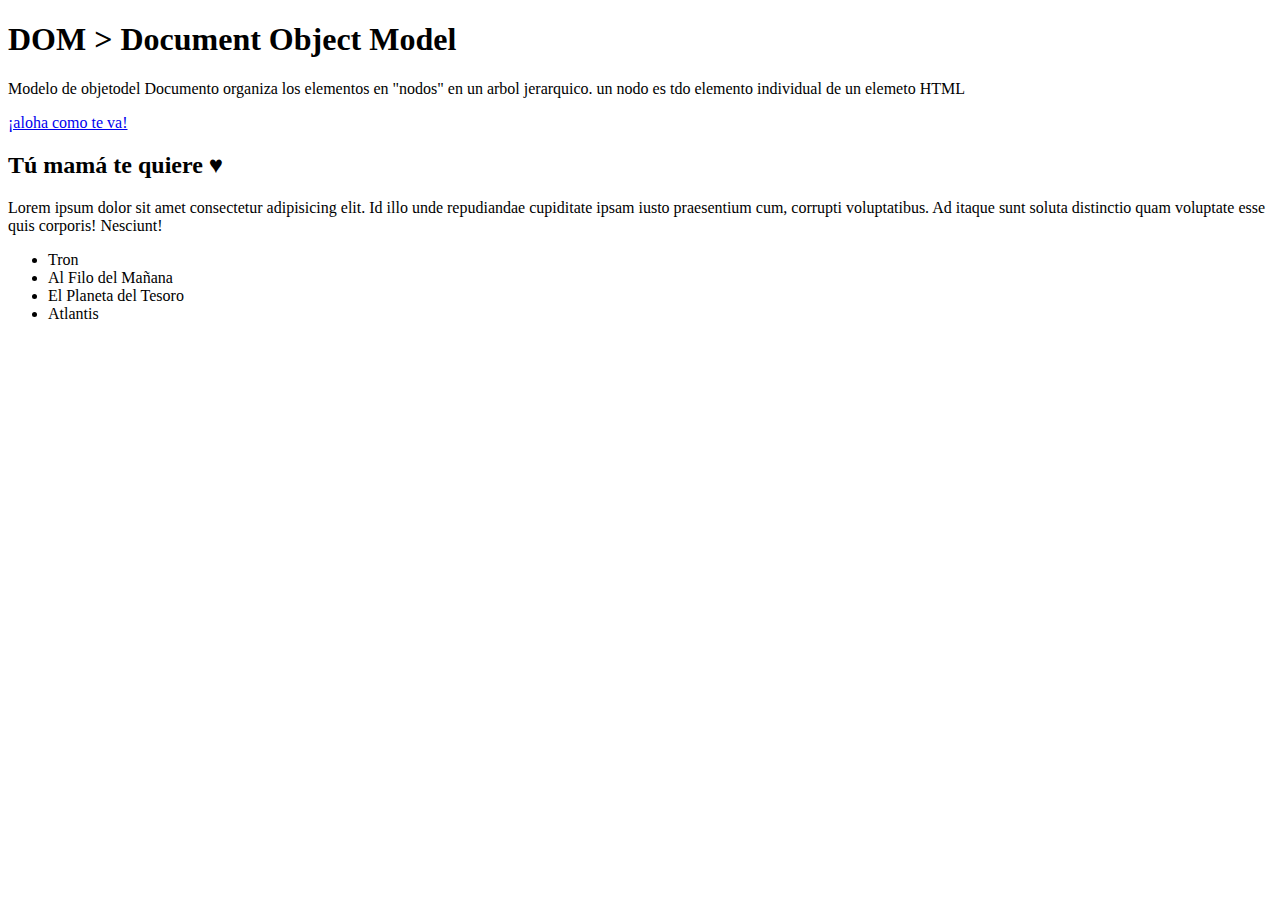
<file: 01-DOM/index.html>
<!DOCTYPE html>

<html lang="es">

<head>

  <meta charset="UTF-8">
  <meta name="viewport" content="width=device-width, initial-scale=1.0">
  <title>DOM > Document Object Model</title>
  <script src="script.js" defer></script>

</head>

<body>

  <main id="main">

    <section class="section">

      <h1 class="titulote" id="bujirrin">DOM > Document Object Model</h1>
      <p id="introduccion">Modelo de objetodel Documento organiza los elementos en "nodos" en un arbol jerarquico. un nodo es tdo elemento individual de un elemeto HTML </p>
      <a href="#">¡aloha como te va!</a>

    </section>

    <section class="section">

      <h2 id="subtitulo">Tú mamá te quiere ♥</h2>

      <p>Lorem ipsum dolor sit amet consectetur adipisicing elit. Id illo unde repudiandae cupiditate ipsam iusto
        praesentium cum, corrupti voluptatibus. Ad itaque sunt soluta distinctio quam voluptate esse quis corporis!
        Nesciunt!</p>

      <ul>

        <li class="bullet">Tron</li>
        <li class="bullet">Al Filo del Mañana</li>
        <li class="bullet">El Planeta del Tesoro</li>
        <li class="bullet">Atlantis</li>

      </ul>

    </section>
    
  </main>
  
</body>

</html>
</file>
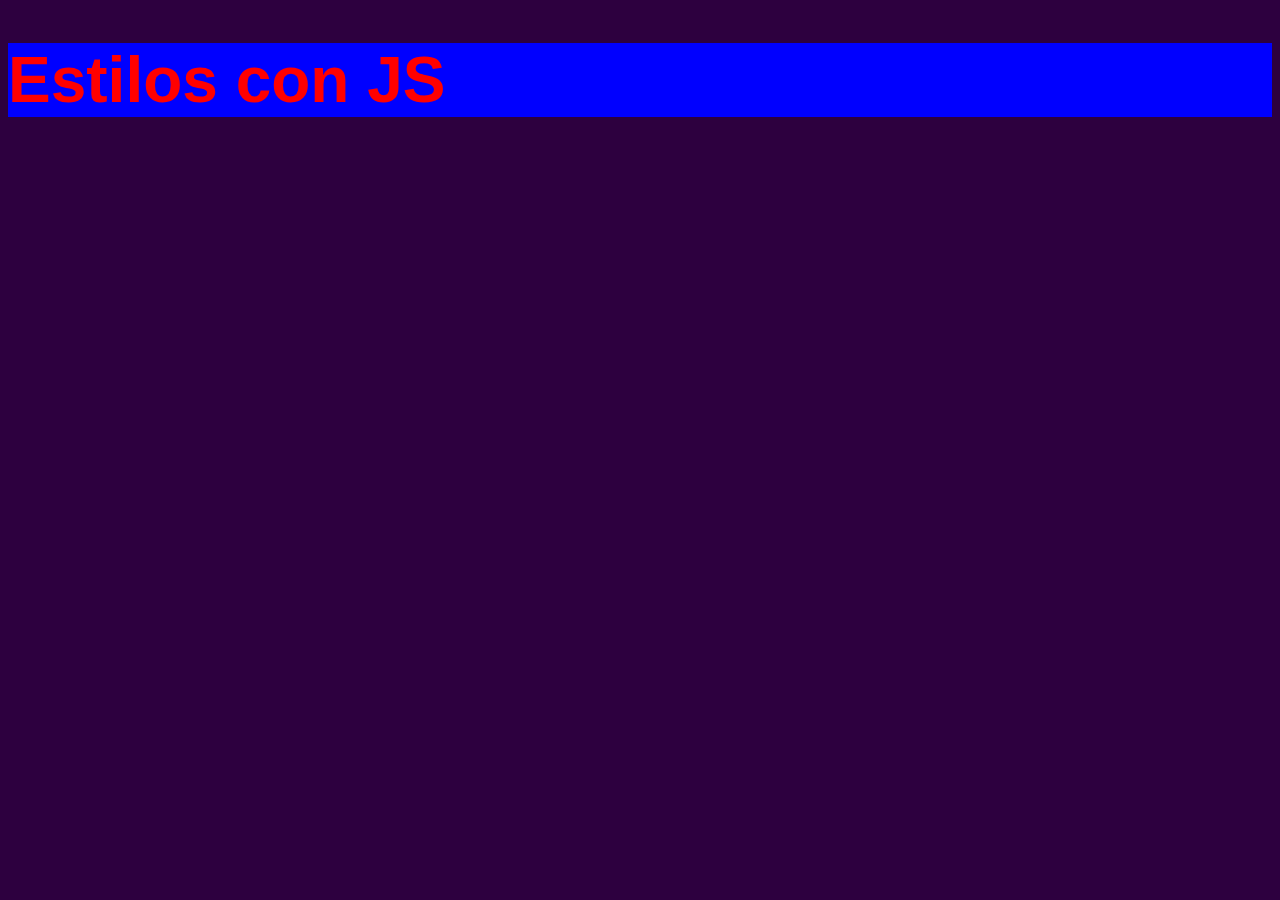
<file: 02-Estilos/index.html>
<!DOCTYPE html>

<html lang="es">

  <head>

    <meta charset="UTF-8">
    <meta name="viewport" content="width=device-width, initial-scale=1.0">
    <title>Estilos con JS</title>
    <link rel="stylesheet" href="style.css">
    <script src="script.js" defer></script>

  </head>

<body>
    
  <h1 class="titulo" style="color:#00d5ff">Estilos con JS</h1>

</body>
</html>
</file>
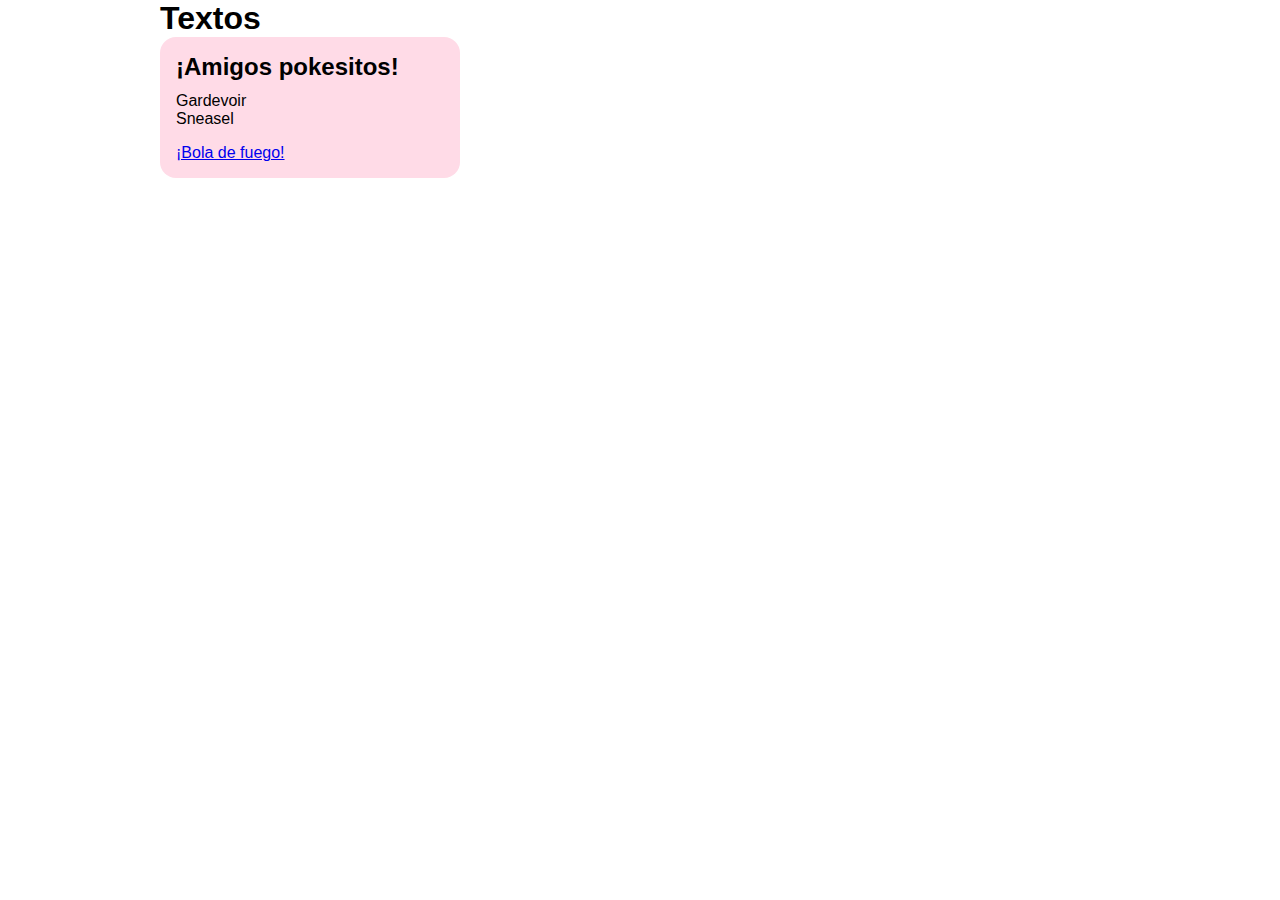
<file: 03-Texto/index.html>
<!DOCTYPE html>

<html lang="es">

  <head>
      
    <meta charset="UTF-8">
    <meta name="viewport" content="width=device-width, initial-scale=1.0">
    <title>Textos</title>
    <link rel="stylesheet" href="style.css">
    <script src="script.js" defer></script>

  </head>

<body>

  <h1>Textos</h1>

  <section id="pokemones">

    <h2>Pokémones</h2>

    <ul>
      <li>Gardevoir</li>
      <li class="oculto">Scatterbug</li>
      <li>Sneasel</li>
    </ul>

    <a href="https://www.pokemon.com/">Más formas</a>

  </section>

</body>
</html>
</file>
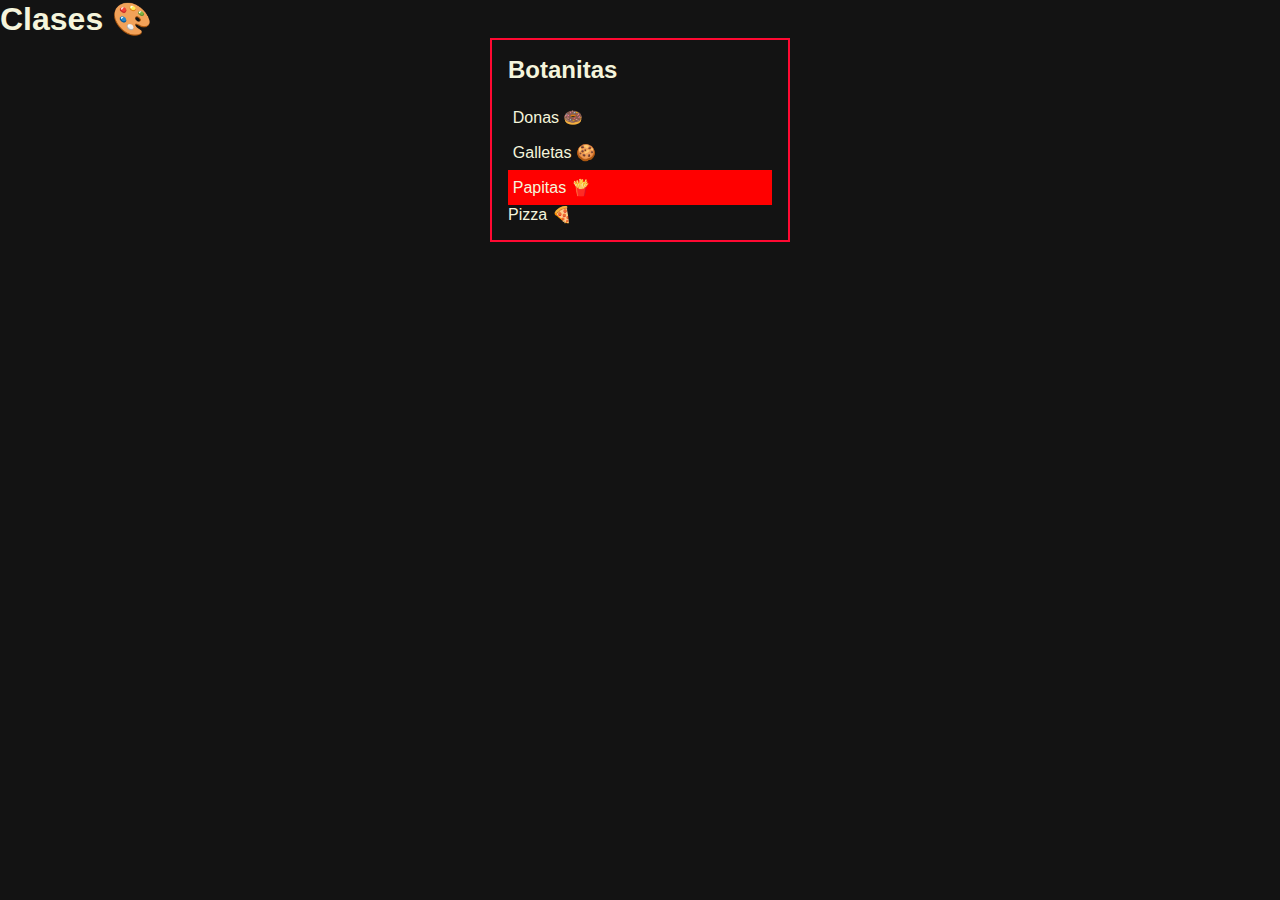
<file: 04-Clases/index.html>
<!DOCTYPE html>

<html lang="es">

<head>

    <meta charset="UTF-8">
    <meta name="viewport" content="width=device-width, initial-scale=1.0">
    <title>Clases 🎨</title>
    <link rel="stylesheet" href="style.css">
    <script src="script.js" defer></script>

</head>

<body>

    <h1>Clases 🎨</h1>

    <div class="ingredientes">
        <h2 class="subtitulo">Botanitas</h2>

        <ul class="lista">
            <li class="botana">Donas 🍩</li>
            <li class="botana">Galletas 🍪</li>
            <li class="botana">Papitas 🍟</li>
            <li class="botana">Pizza 🍕</li>
        </ul>
    </div>

    
</body>
</html>
</file>
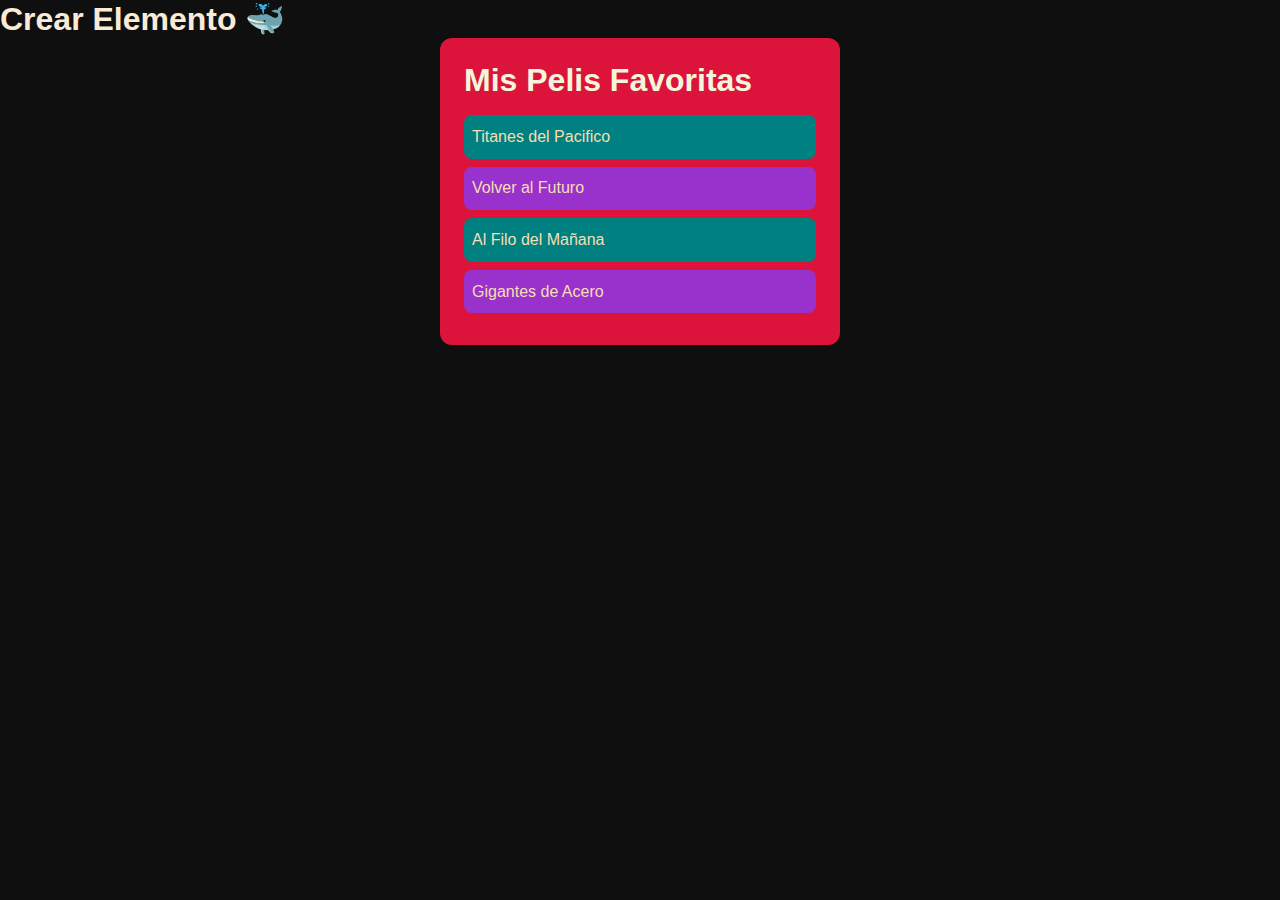
<file: 05-Crear-Elemento/index.html>
<!DOCTYPE html>

<html lang="es">

<head>

    <meta charset="UTF-8">
    <meta name="viewport" content="width=device-width, initial-scale=1.0">
    <title>Crear Elemento 🐳</title>
    <link rel="stylesheet" href="./style.css">
    <script src="./script.js" defer></script>

</head>

<body>
    <h1>Crear Elemento 🐳</h1>

    <div class="contenedor">

        <h2 class="subtitulo">Mis Pelis Favoritas</h2>

        <ul class="peliculas" id="peliculas">

            <li class="pelicula fondo-uno">Titanes del Pacifico</li>
            <li class="pelicula fondo-dos">Volver al Futuro</li>
            <li class="pelicula fondo-uno">Al Filo del Mañana</li>

        </ul>

    </div>

    
</body>
</html>
</file>
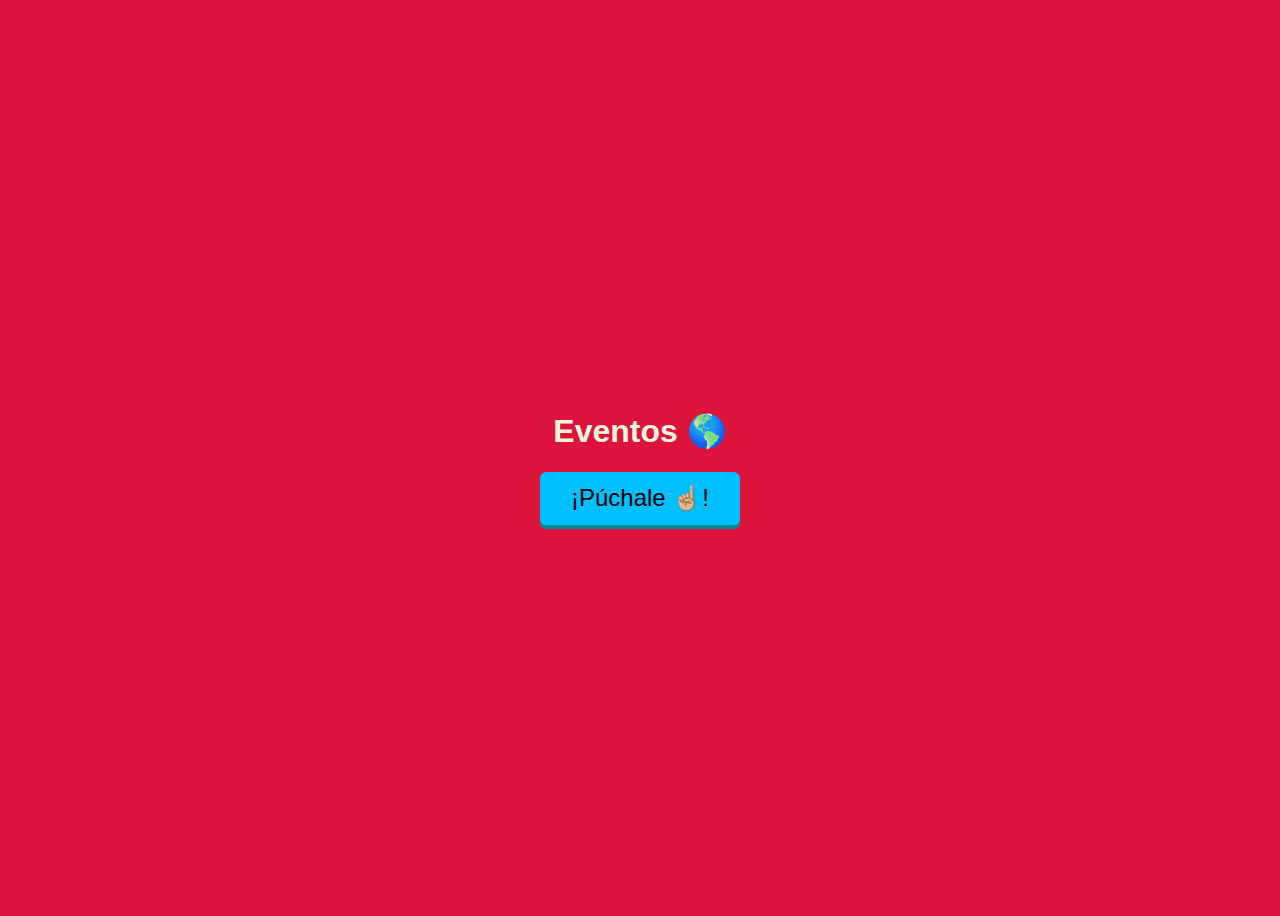
<file: 06-Eventos/index.html>
<!DOCTYPE html>

<html lang="es">

<head>

    <meta charset="UTF-8">
    <meta name="viewport" content="width=device-width, initial-scale=1.0">
    <title>Eventos 🌎</title>
    <link rel="stylesheet" href="./style.css">
    <script src="./script.js" defer></script>

</head>

<body>

    <h1>Eventos 🌎</h1>

    <button id="button">¡Púchale ☝🏼!</button>

    
</body>

</html>
</file>
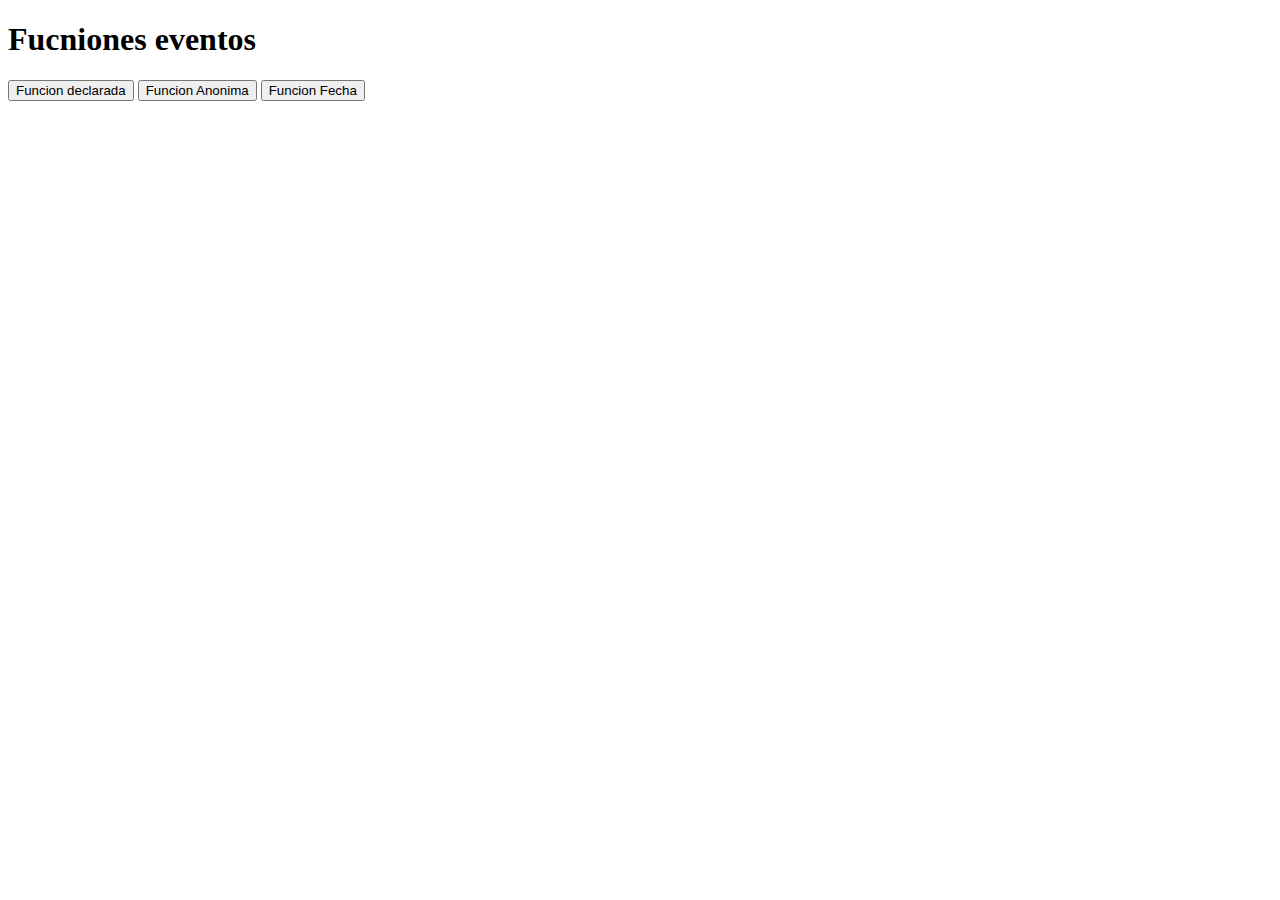
<file: 07-Funciones-Eventos/index.html>
<!DOCTYPE html>
<html lang="es">
<head>

    <meta charset="UTF-8">
    <meta name="viewport" content="width=device-width, initial-scale=1.0">
    <script src="script.js"defer></script>
    <title>Funciones eventos</title>
</head>

<body>

    <h1>Fucniones eventos</h1>
    <button id="declarada">Funcion declarada</button>
    <button id="anonima">Funcion Anonima</button>
    <button id="flecha">Funcion Fecha</button>
    
</body>
</html>
</file>
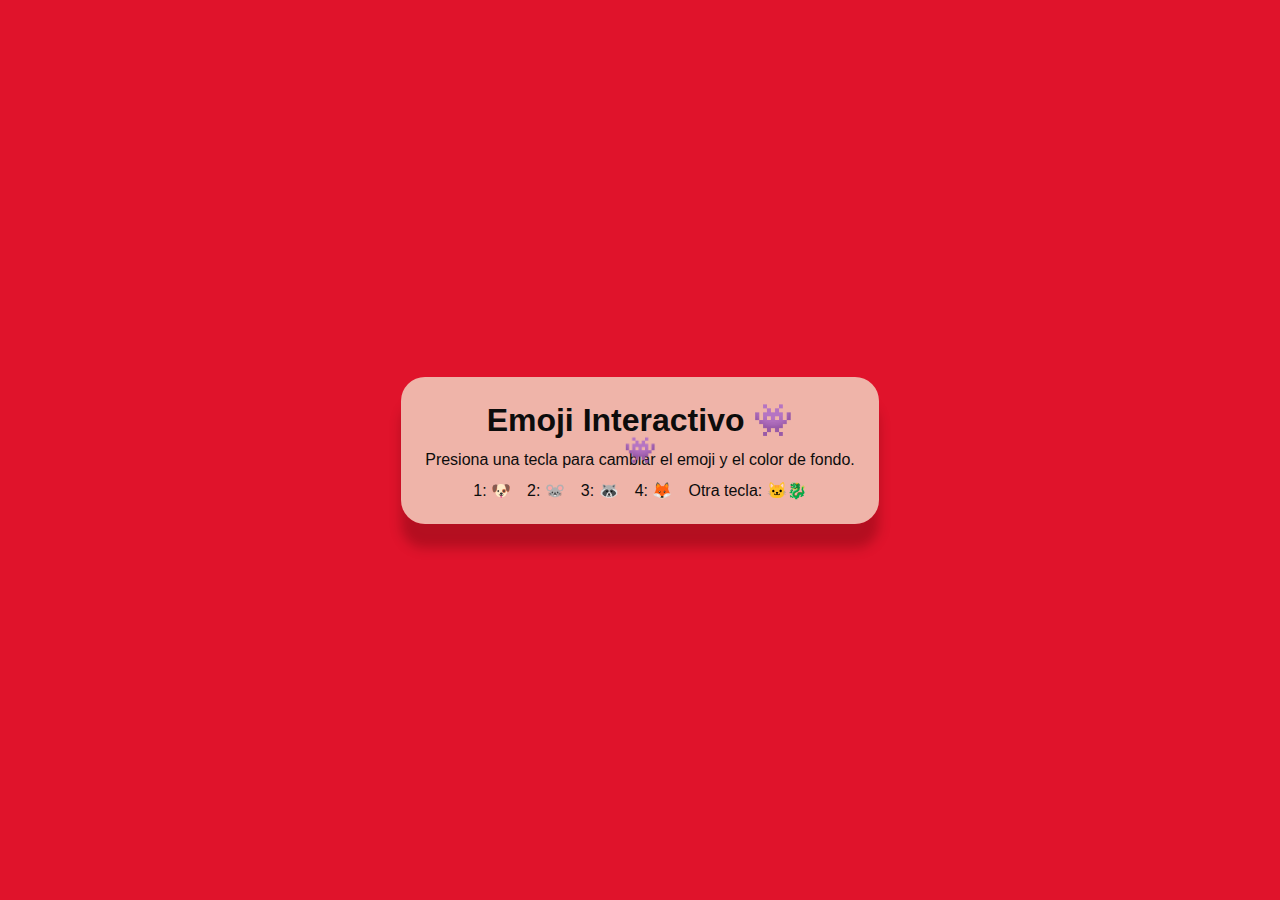
<file: 09-Emoji-Interactivo/index.html>
<!DOCTYPE html>
<html lang="es">

<head>

    <meta charset="UTF-8">
    <meta name="viewport" content="width=device-width, initial-scale=1.0">
    <title>Emoji Interactivo 👾</title>
    <link rel="stylesheet" href="./style.css">
    <script src="script.js" defer></script>

</head>

<body>

    <section class="instruccion">
        <h1>Emoji Interactivo 👾</h1>
        <p>Presiona una tecla para cambiar el emoji y el color de fondo.</p>
        <ul>
            <li>1: 🐶</li>
            <li>2: 🐭</li>
            <li>3: 🦝</li>
            <li>4: 🦊</li>
            <li>Otra tecla: 🐱‍🐉</li>
        </ul>
    </section>


    <div class="cursor">👾</div>
    
</body>
</html>
</file>
<file: 02-Estilos/style.css>
body {
  background-color: rgb(45, 0, 63);
  color: white;
  font-family: Arial, Helvetica, sans-serif;
}

.titulo {
  color: #00d5ff;
  background-color: blueviolet;
}
</file>
<file: 03-Texto/style.css>
* {
  margin: 0;
  padding: 0;
  box-sizing: border-box;
}

body {
  font-family: sans-serif;
  max-width: 960px;
  margin: 0 auto;
}

ul {
  list-style: none;
}

h1 {
  margin-bottom: 2rem 0;
}


h1 {
  margin-bottom: 2rem 0;
}


#pokemones {
  max-width: 300px;
  background-color: rgb(255, 219, 231);
  padding: 1rem;
  border-radius: 1rem;
}

#pokemones h2 {
  margin-bottom: .7rem;
}

#pokemones ul {
  margin-bottom: 1rem;
}

#pokemones ~ li {
  margin-bottom: .5rem;
}

.oculto {
  display: none;
}
</file>
<file: 04-Clases/style.css>
*{ 
    margin: 0;
    padding: 0;
    box-sizing: border-box;
}

body {
    font-family: sans-serif;
    background-color: rgb(19, 19, 19);
    color: beige;
}

.ingredientes {
    width: 300px;
    margin: 0 auto;
    border: 2px solid rgb(255, 9, 50);
    padding: 1rem;
}

.subtitulo {
    margin-bottom: 1rem;
}

.lista {
    list-style: none;
}
.botana{
    padding: .5rem .3rem;
}

.semilla{

    background-color: rgb(240, 177, 77);
}

.picante
{
    background-color: red;
}
</file>
<file: 05-Crear-Elemento/style.css>
* {
    padding: 0;
    margin: 0;
    box-sizing: border-box;
}

body{
    background-color: rgb(15, 15, 15);
    font-family: sans-serif;
    color: antiquewhite;
}

.contenedor {
    background-color: crimson;
    padding: 24px;
    max-width: 400px;
    border-radius: 12px;
    margin: 0 auto;
}

.subtitulo {
    font-size: 2rem;
    margin-bottom: 1rem;
    color: beige;
}

.peliculas {
    list-style: none;
}

.pelicula {
    padding: .8rem .5rem;
    color: wheat;
    margin-bottom: .5rem;
    border-radius: .5rem;
    cursor: pointer;
}

.fondo-uno {
    background-color: teal;
}

.fondo-dos {
    background-color: darkorchid;
}

.fondo-uno:hover,
.fondo-dos:hover {
    background-color: rgb(33, 33, 33);
}
</file>
<file: 06-Eventos/style.css>
body {
    height: 100vh;
    font-family: sans-serif;
    color: beige;
    background-color: crimson;
    display: flex;
    flex-direction: column;
    justify-content: center;
    align-items: center;
}

button {
    width: 200px;
    max-width: 400px;
    padding: .8rem .5rem;
    font-size: 1.5rem;
    border-radius: .4rem;
    border: none;
    background-color: deepskyblue;
    color: black;
    box-shadow: 0 4px 0 0 darkcyan;
    cursor: pointer;
    transition: all .300s ease;
}

button:hover {
    background-color: black;
    color: aliceblue;
    box-shadow: 0 0 0 0;
}
</file>
<file: 09-Emoji-Interactivo/style.css>
* {
    margin: 0;
    padding: 0;
    box-sizing: border-box;
}

body {
    height: 100vh;
    font-family: "Poppins", sans-serif;
    background-color: #e0132b;

    display: flex;
    flex-direction: column;
    justify-content: center;
    align-items: center;

    padding: 24px;

    cursor: none;
}

ul {
    list-style: none;
}

.instruccion {
    background-color: rgba(245, 245, 220, 0.714);
    color: rgb(12, 12, 12);
    padding: 24px;
    border-radius: 24px;
    box-shadow: 0 24px 12px #36040442;
    text-align: center;
}

.instruccion p {
    margin: 12px 0;
}

.instruccion ul {
    display: flex;
    justify-content: center;
    gap: 16px;
}

.cursor {
    position: absolute;
    font-size: 26px;
}
</file>
